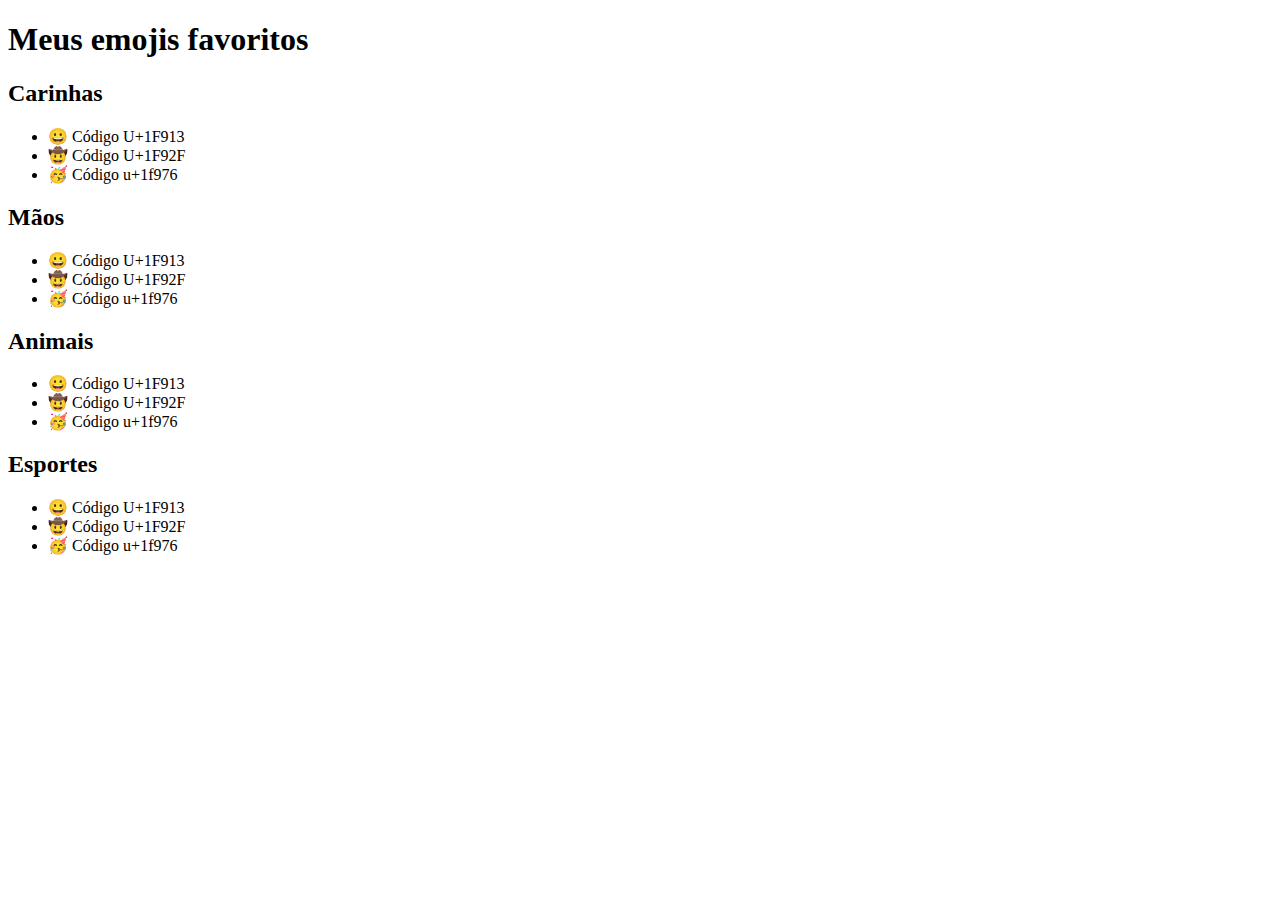
<file: 04_desafio/index.html>
<!DOCTYPE html>
<html lang="en">
  <head>
    <meta charset="UTF-8" />
    <meta http-equiv="X-UA-Compatible" content="IE=edge" />
    <meta name="viewport" content="width=device-width, initial-scale=1.0" />
    <title>Meus emojis favoritos</title>
  </head>
  <body>
    <h1>Meus emojis favoritos</h1>
    <h2>Carinhas</h2>
    <ul>
      <li>😀 Código U+1F913</li> 
      <li>🤠 Código U+1F92F</li>
      <li>🥳 Código u+1f976</li>
    </ul>
  
    <h2>Mãos</h2>
    <ul>
      <li>😀 Código U+1F913</li>
      <li>🤠 Código U+1F92F</li>
      <li>🥳 Código u+1f976</li>
    </ul>

    <h2>Animais</h2>
    <ul>
      <li>😀 Código U+1F913</li>
      <li>🤠 Código U+1F92F</li>
      <li>🥳 Código u+1f976</li>
    </ul>

    <h2>Esportes</h2>
    <ul>
      <li>😀 Código U+1F913</li>
      <li>🤠 Código U+1F92F</li>
      <li>🥳 Código u+1f976</li>
    </ul>







</body>

</html>
</file>
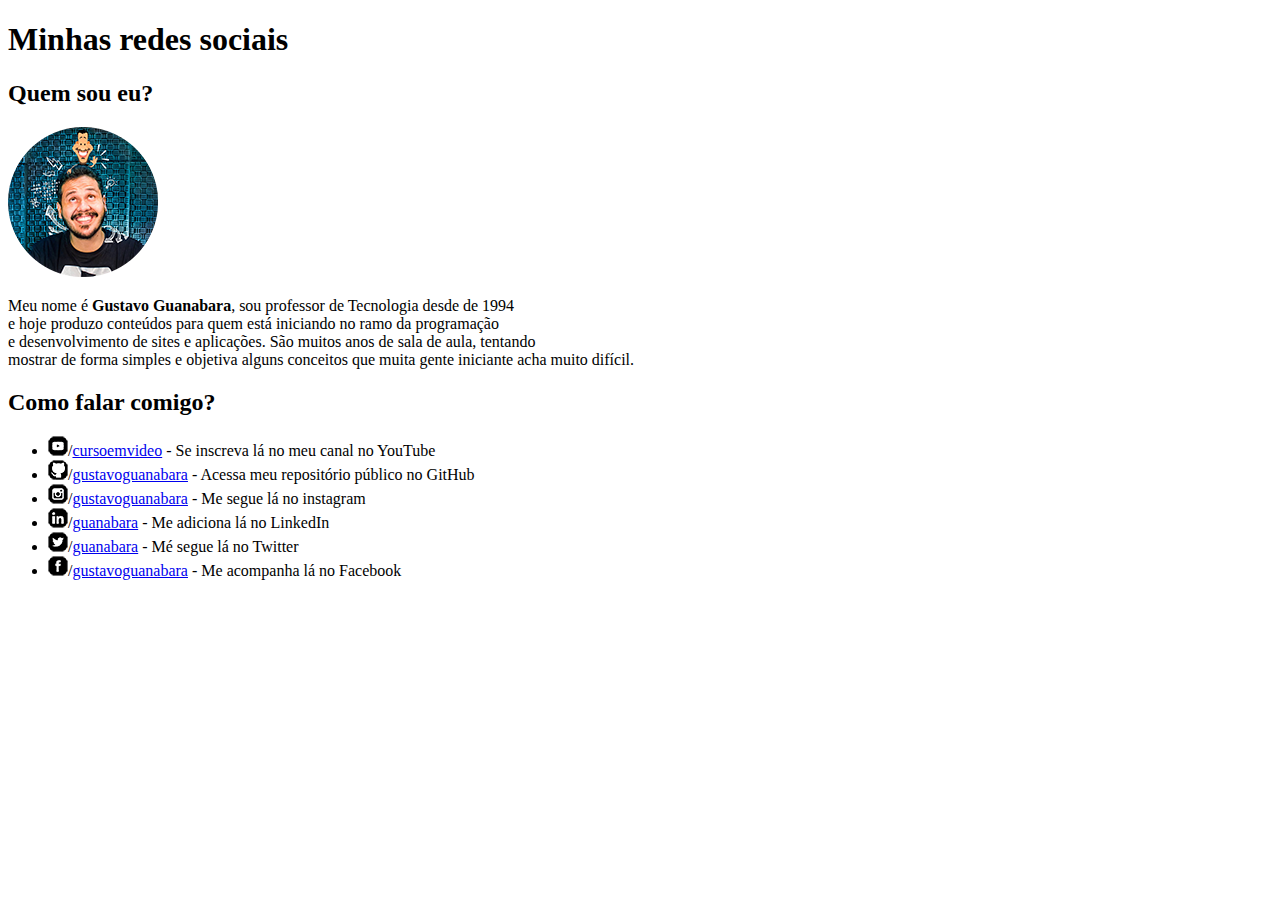
<file: 05_desafio/index.html>
<!DOCTYPE html>
<html lang="en">
  <head>
    <meta charset="UTF-8" />
    <meta http-equiv="X-UA-Compatible" content="IE=edge" />
    <meta name="viewport" content="width=device-width, initial-scale=1.0" />
    <title>Meu perfil social</title>

    <link rel="stylesheet" href="src/css/style.css">
    <link rel="icon" href="src/images/favicon.ico">
  </head>
  <body>
    <h1>Minhas redes sociais</h1>
    <h2>Quem sou eu?</h2>
    <img
      src="src/images/foto-perfil-guanabara.png"
      width="150px"
      height="150px"
      alt="Foto-perfil"/>

    <p>
      Meu nome é <span class="negrito">Gustavo Guanabara</span>, sou professor de Tecnologia desde de 1994<br>e
      hoje produzo conteúdos para quem está iniciando no ramo da programação <br> e
      desenvolvimento de sites e aplicações. São muitos anos de sala de aula,
      tentando <br> mostrar de forma simples e objetiva alguns conceitos que muita
      gente iniciante acha muito difícil.
    </p>

    <h2>Como falar comigo?</h2>

    <ul>
        <li><img src="src/images/icone-youtube.png" alt="Youtube">/<a href="http://www.youtube.com"target="_blank">cursoemvideo</a> - Se inscreva lá no meu canal no YouTube</li>
        <li><img src="src/images/icone-github.png" alt="GitHub">/<a href="https://github.com/"target="_blank">gustavoguanabara</a> - Acessa meu repositório público no GitHub</li>
        <li><img src="src/images/icone-instagram.png" alt="Instagram">/<a href="http://www.instagram.com"target="_blank">gustavoguanabara</a> - Me segue lá no instagram</li>
        <li><img src="src/images/icone-linkedin.png" alt="Linkedin">/<a href="http://br.linkedin.com"target="_blank">guanabara</a> - Me adiciona lá no LinkedIn</li>
        <li><img src="src/images/icone-twitter.png" alt="Twitter">/<a href="http://twitter.com.br"target="_blank">guanabara</a> - Mé segue lá no Twitter</li>
        <li><img src="src/images/icone-facebook.png" alt="Facebook">/<a href="http://facebook.com.br"target="blank">gustavoguanabara</a> - Me acompanha lá no Facebook</li>
    </ul>
  </body>
</html>
</file>
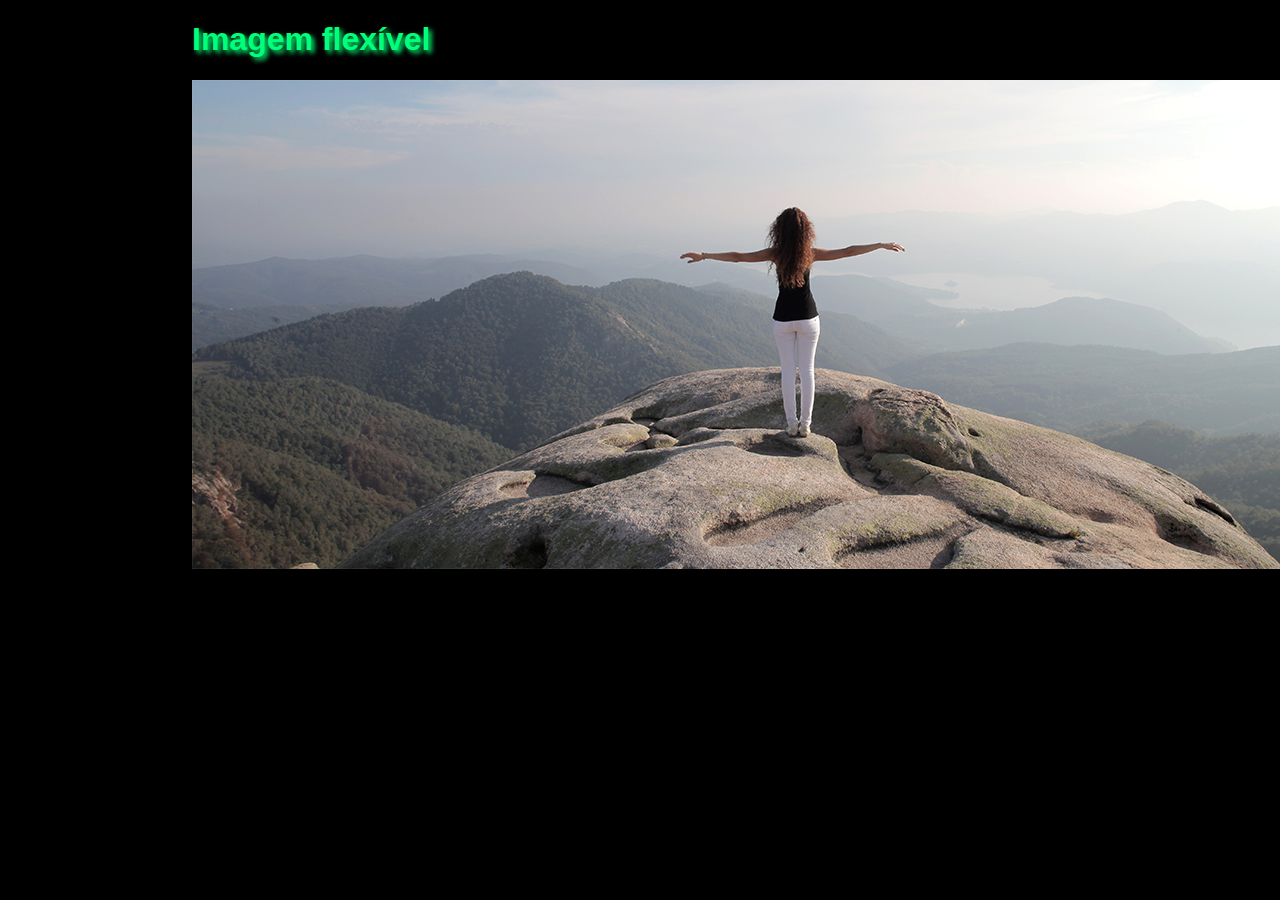
<file: 07_desafio/index.html>
<!DOCTYPE html>
<html lang="pt-br">
  <head>
    <meta charset="UTF-8" />
    <meta http-equiv="X-UA-Compatible" content="IE=edge" />
    <meta name="viewport" content="width=device-width, initial-scale=1.0" />
    <title>Imagem flexível</title>

    <link rel="icon" href="src/images/favicon.ico" />
    <link rel="stylesheet" href="src/css/style.css" />
  </head>
  <body>
    <h1>Imagem flexível</h1>

    <picture>
      <source media="(max-width:500px )" srcset="src/images/paisagem-p.png" />
      <source media="(max-width:1000px )" srcset="src/images/paisagem-m.png" />
      <img src="src/images/paisagem-g.png" alt="paisagem" />
    </picture>
  </body>
</html>
</file>
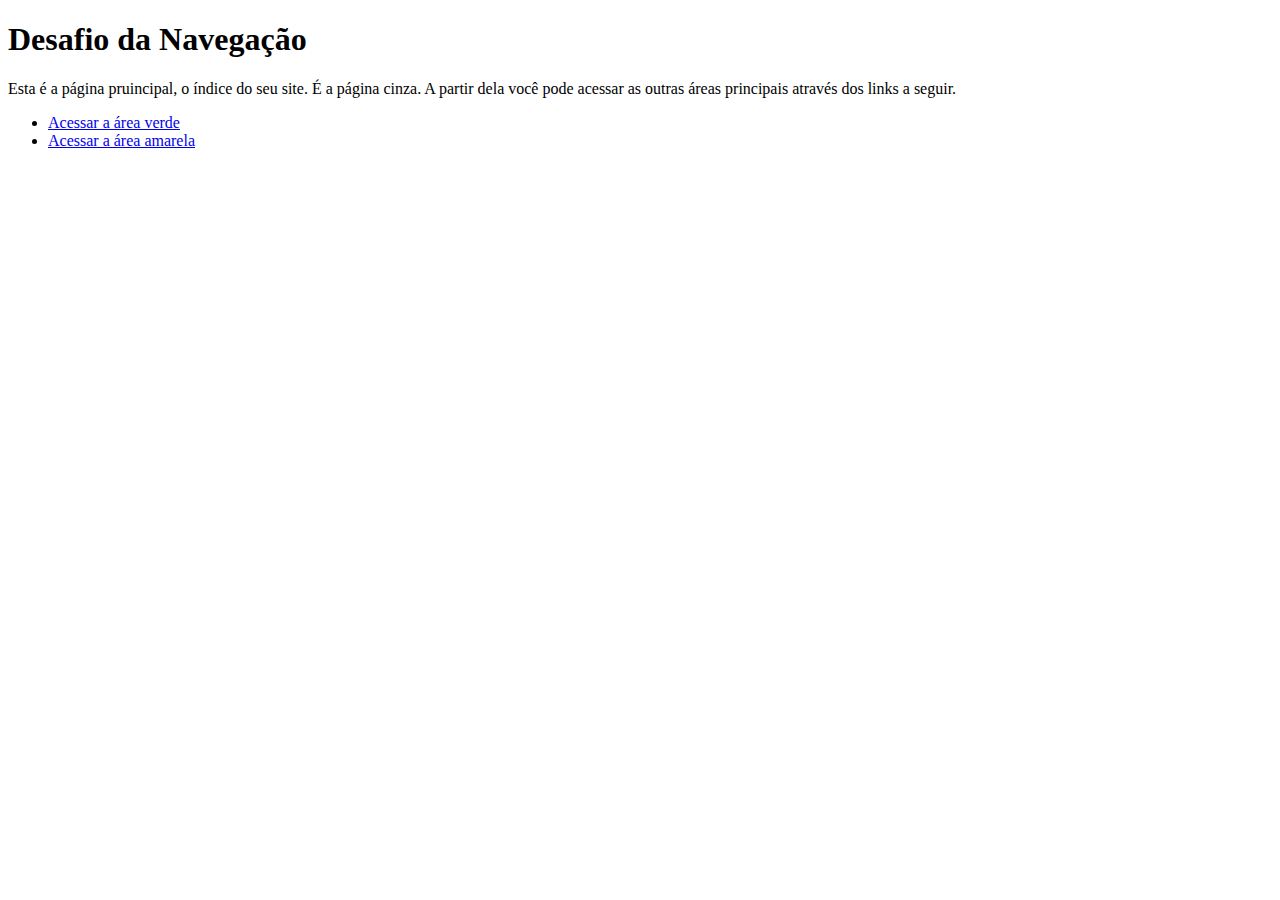
<file: 08_desafio/index.html>
<!DOCTYPE html>
<html lang="en">
  <head>
    <meta charset="UTF-8" />
    <meta http-equiv="X-UA-Compatible" content="IE=edge" />
    <meta name="viewport" content="width=device-width, initial-scale=1.0" />
    <title>Desafio da navegação</title>
    
    <link rel="shortcut icon" href="src/images/favicon.ico" type="image/x-icon">
    <style>
        
        body {
            background-color: white;
        }


    </style>

</head>
  
  <body>
    <h1>Desafio da Navegação</h1>

    <p>
      Esta é a página pruincipal, o índice do seu site. É a página cinza. A
      partir dela você pode acessar as outras áreas principais através dos links
      a seguir.
    </p>
  
    <ul>
        <li><a href="index2.html">Acessar a área verde</a></li>
        <li><a href="index3.html">Acessar a área amarela</a></li>
    </ul>



</body>
</html>
</file>
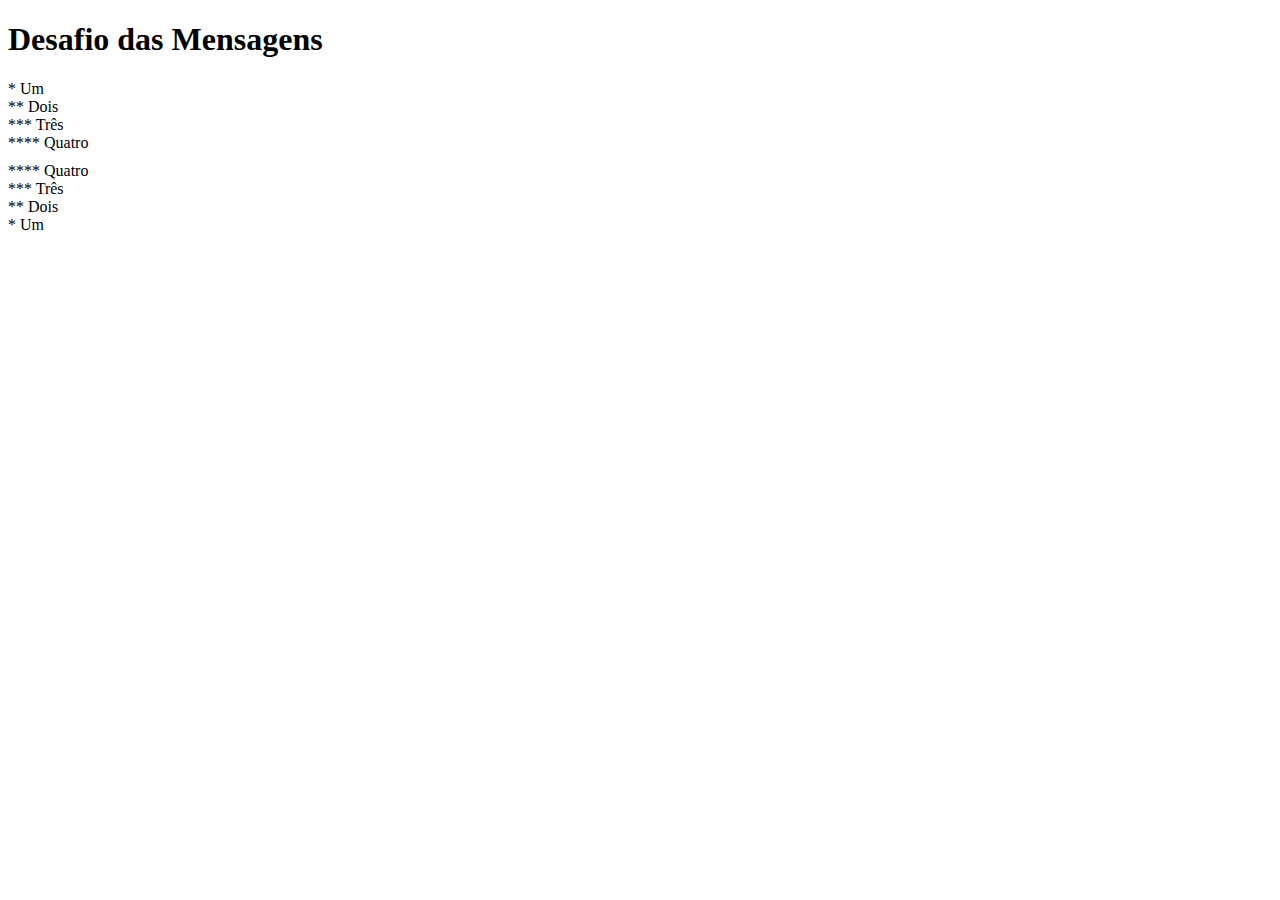
<file: 01_desafio/01_desafio.html>
<!DOCTYPE html>
<!--doctype informa ao agente de usuario a versão do html que deve ser renderizada  -->
<html lang="pt-br">
    <head>
            <title></title>
            <meta charset="utf-8">
            <meta name="author" content="Islan Carlos">
            <meta name="description" content="Exemplo lista de documentos">
            <meta name="keywords" content="Exemplo HTML5, Tecnologia, computação">
    
            <style>
                    div{
                        margin-bottom: 10px;
                    }        

                
            </style>
        </head>
    
    <body>

        <h1>Desafio das Mensagens</h1>

        * Um
        <br>
        ** Dois
        <br>
        *** Três
        <br>

        <div>**** Quatro</div>
        
        **** Quatro
        <br>
         *** Três
        <br>
        ** Dois
        <br>
        * Um


    
    </body>
</html>
</file>
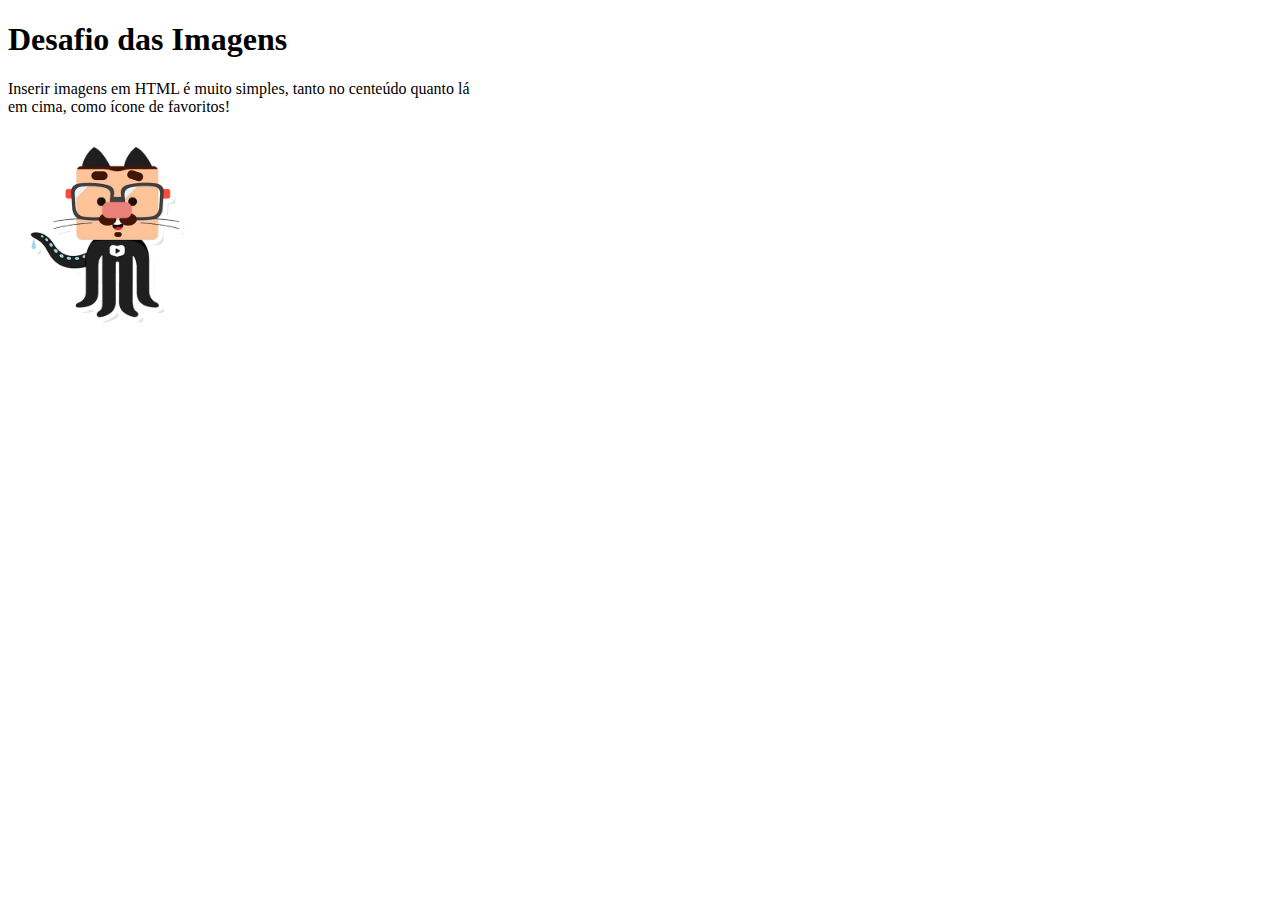
<file: 02_desafio/02_desafio.html>
<!DOCTYPE html>
<!--doctype informa ao agente de usuario a versão do html que deve ser renderizada  -->
<html lang="pt-br">
    <head>
            <title>Imagens</title> 
            <meta charset="utf-8">
            <meta name="author" content="Islan Carlos">
            <meta name="description" content="Exemplo lista de documentos">
            <meta name="keywords" content="Exemplo HTML5, Tecnologia, computação">
              
            <link rel="icon" href="src/images/02_icone.png">
    </head>
    <body>
            <h1>Desafio das Imagens</h1>

            <p>Inserir imagens em HTML é muito simples, tanto no centeúdo quanto lá 
            <br>
            em cima, como ícone de favoritos!</p>
            
            <img src="src/images/02_desafio.png" alt="" width="200px" height="200px">
 
    </body>
</html>
</file>
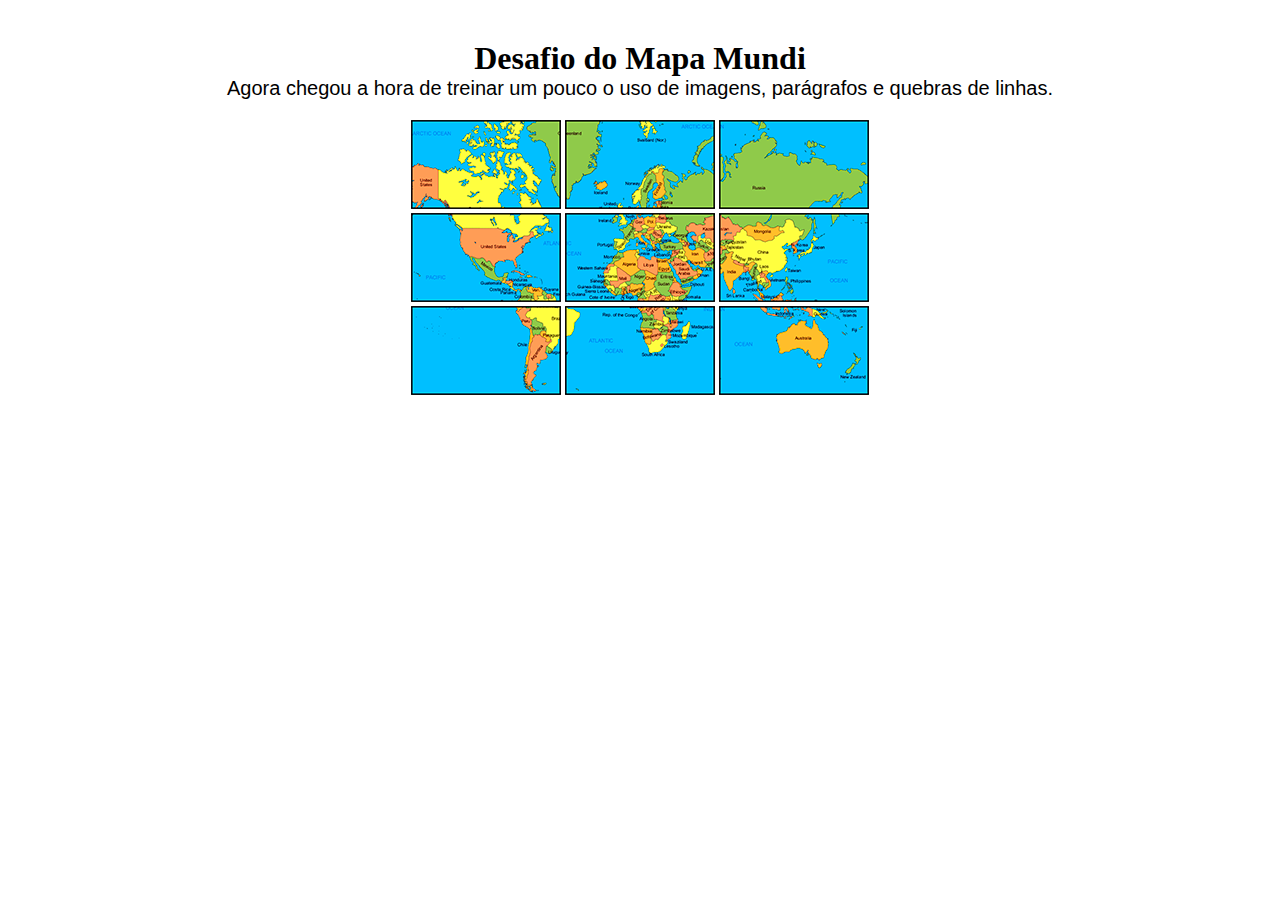
<file: 03_desafio/03_mapa.html>
<!DOCTYPE html>
<html lang="pt-br">
  <head>
    <meta charset="UTF-8" />
    <meta http-equiv="X-UA-Compatible" content="IE=edge" />
    <meta name="viewport" content="width=device-width, initial-scale=1.0" />
    <title>Document</title>
    <link rel="icon" href="src/images/favicon.ico">
    <link rel="stylesheet" href="src/css/responsive.css">
    <link rel="stylesheet" href="src/css/style.css">
    
  </head>
  <body>

   
   <div class="card">
    <div class="titulo">
      <h1>Desafio do Mapa Mundi</h1>
      <p>
        Agora chegou a hora de treinar um pouco o uso de imagens, parágrafos e
        quebras de linhas.
      </p>
    </div>
   
   
    <div class="mapa-mundi">

    <img src="src/images/mapa03.png" class="" alt="" />
    <img src="src/images/mapa07.png" class="" alt="" />
    <img src="src/images/mapa05.png" class="" alt="" />
    <br>
    <img src="src/images/mapa09.png" class="" alt="" />
    <img src="src/images/mapa01.png" class="" alt="" />
    <img src="src/images/mapa08.png" class="" alt="" />
    <br>
    <img src="src/images/mapa06.png" class="" alt="" />
    <img src="src/images/mapa02.png" class="" alt="" />
    <img src="src/images/mapa04.png" class="" alt="" />
  
    </div>
  </div>
  </body>
</html>
</file>
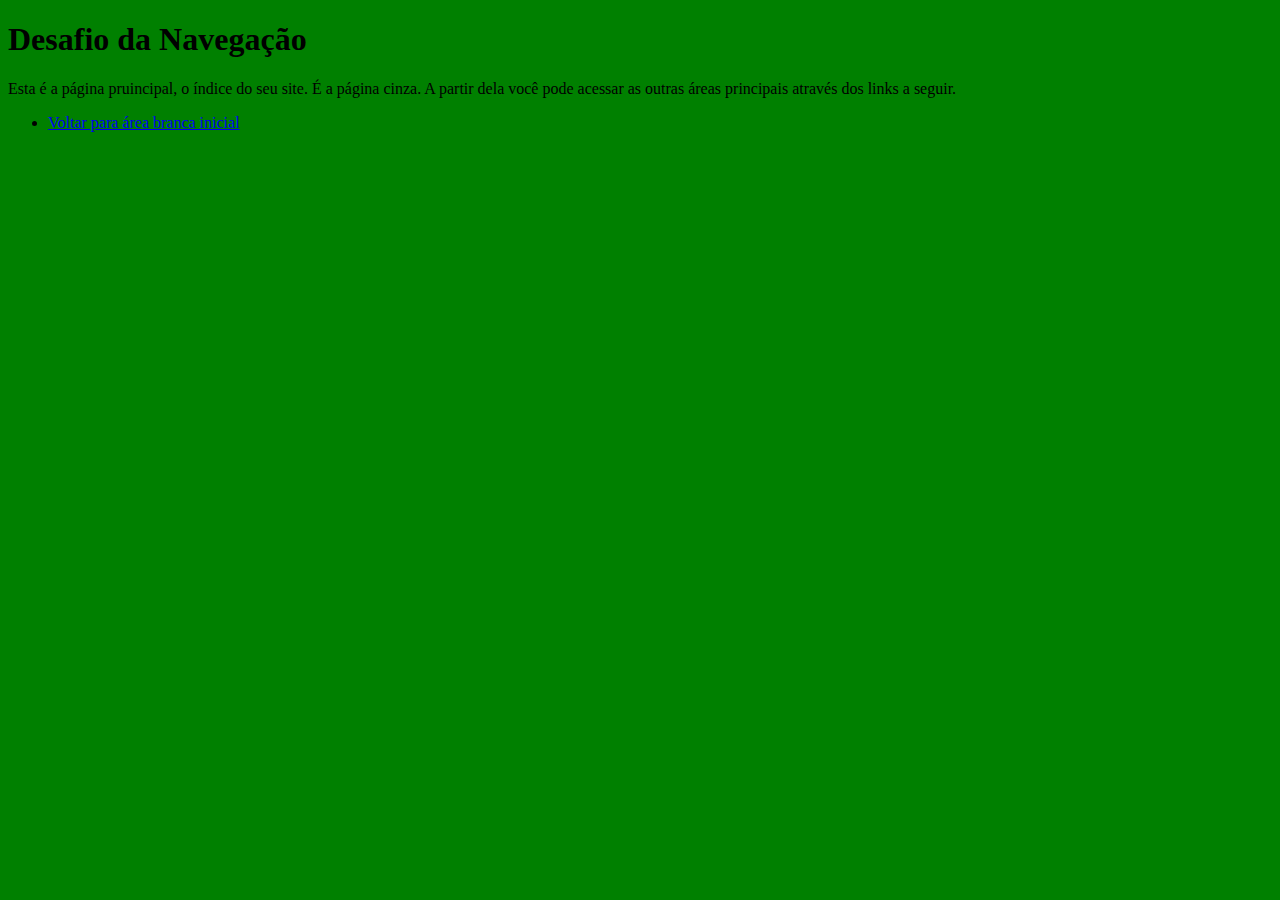
<file: 08_desafio/index2.html>
<!DOCTYPE html>
<html lang="en">
<head>
    <meta charset="UTF-8">
    <meta http-equiv="X-UA-Compatible" content="IE=edge">
    <meta name="viewport" content="width=device-width, initial-scale=1.0">
    <title>Document</title>

    <link rel="shortcut icon" href="../favicon.ico" type="image/x-icon">
</head>
<body>
    <style>
        
        body {
            background-color: green;
        }


    </style>

</head>
  
  <body>
    <h1>Desafio da Navegação</h1>

    <p>
      Esta é a página pruincipal, o índice do seu site. É a página cinza. A
      partir dela você pode acessar as outras áreas principais através dos links
      a seguir.
    </p>
  
    <ul>
        <li><a href="index.html">Voltar para área branca inicial</a></li>
        
    </ul>


    
</body>
</html>
</file>
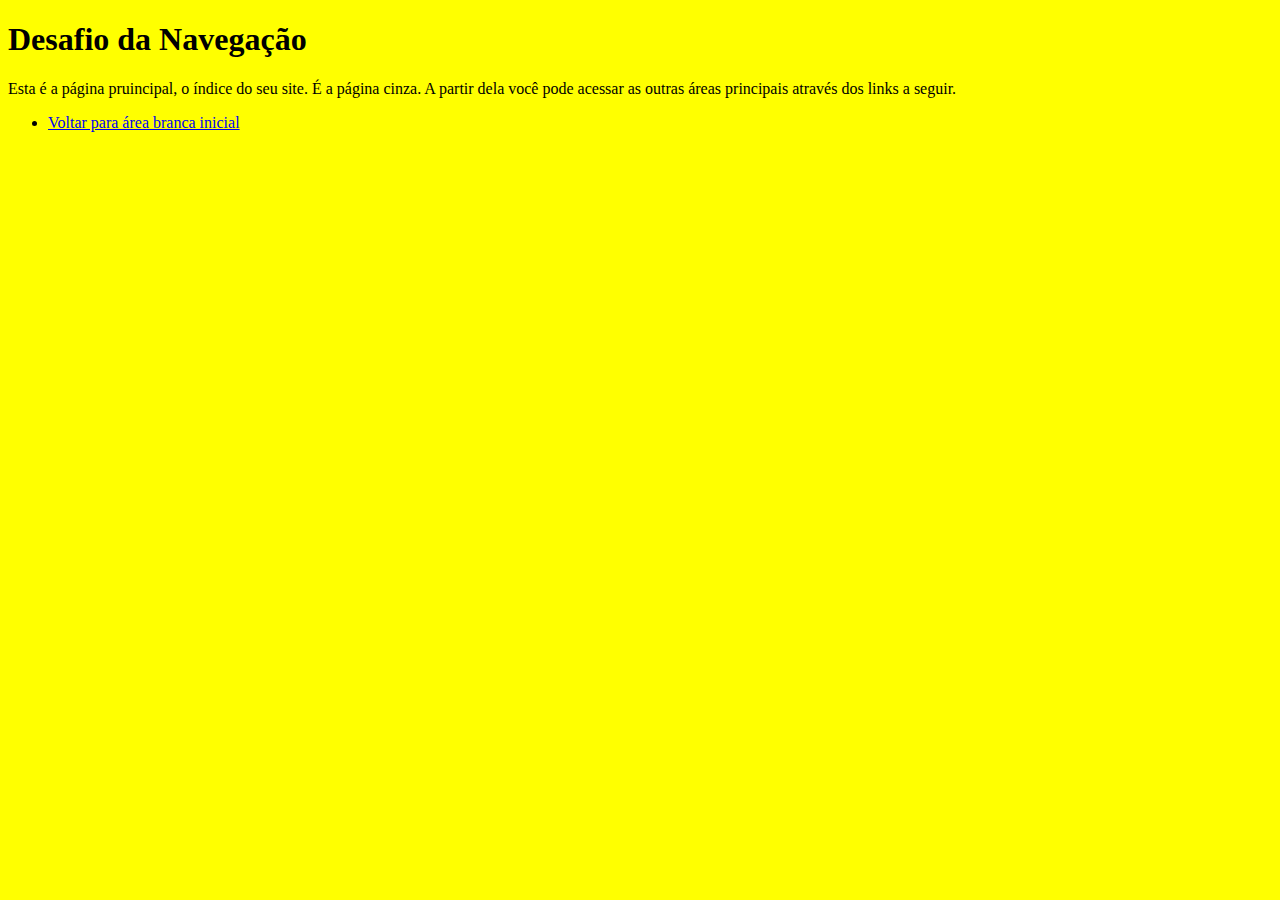
<file: 08_desafio/index3.html>
<!DOCTYPE html>
<html lang="en">
<head>
    <meta charset="UTF-8">
    <meta http-equiv="X-UA-Compatible" content="IE=edge">
    <meta name="viewport" content="width=device-width, initial-scale=1.0">
    <title>Document</title>

    <link rel="shortcut icon" href="../favicon.ico" type="image/x-icon">
    
    <style>
        
        body {
            background-color: yellow;
        }
    </style>

    </head>
    <body>
    <h1>Desafio da Navegação</h1>

    <p>
      Esta é a página pruincipal, o índice do seu site. É a página cinza. A
      partir dela você pode acessar as outras áreas principais através dos links
      a seguir.
    </p>
  
    <ul>
        <li><a href="index.html">Voltar para área branca inicial</a></li>
        
    </ul>




</body>
</html>
</file>
<file: 05_desafio/src/css/style.css>
span {
    font-weight: bold;
}
</file>
<file: 07_desafio/src/css/style.css>
body {
    width: 70%;
    margin: auto;
    background-color: black;
}

h1 {
    color: #00ff7a;
    text-shadow: 3px 3px 5px #00ff7a;
    font-family: sans-serif;
}
</file>
<file: 03_desafio/src/css/responsive.css>
* {
    margin: 0;
    padding: 0;
    box-sizing: border-box;
}
</file>
<file: 03_desafio/src/css/style.css>
.card {
    margin-top: 40px;
    text-align: center;

}

.titulo {
    margin-left: 0px;
    text-align: center;
}

.mapa-mundi {
    padding-top: 20px;
}

p {
    font-size: 20px;
    font-family: Arial, Helvetica, sans-serif;
    
}
</file>
